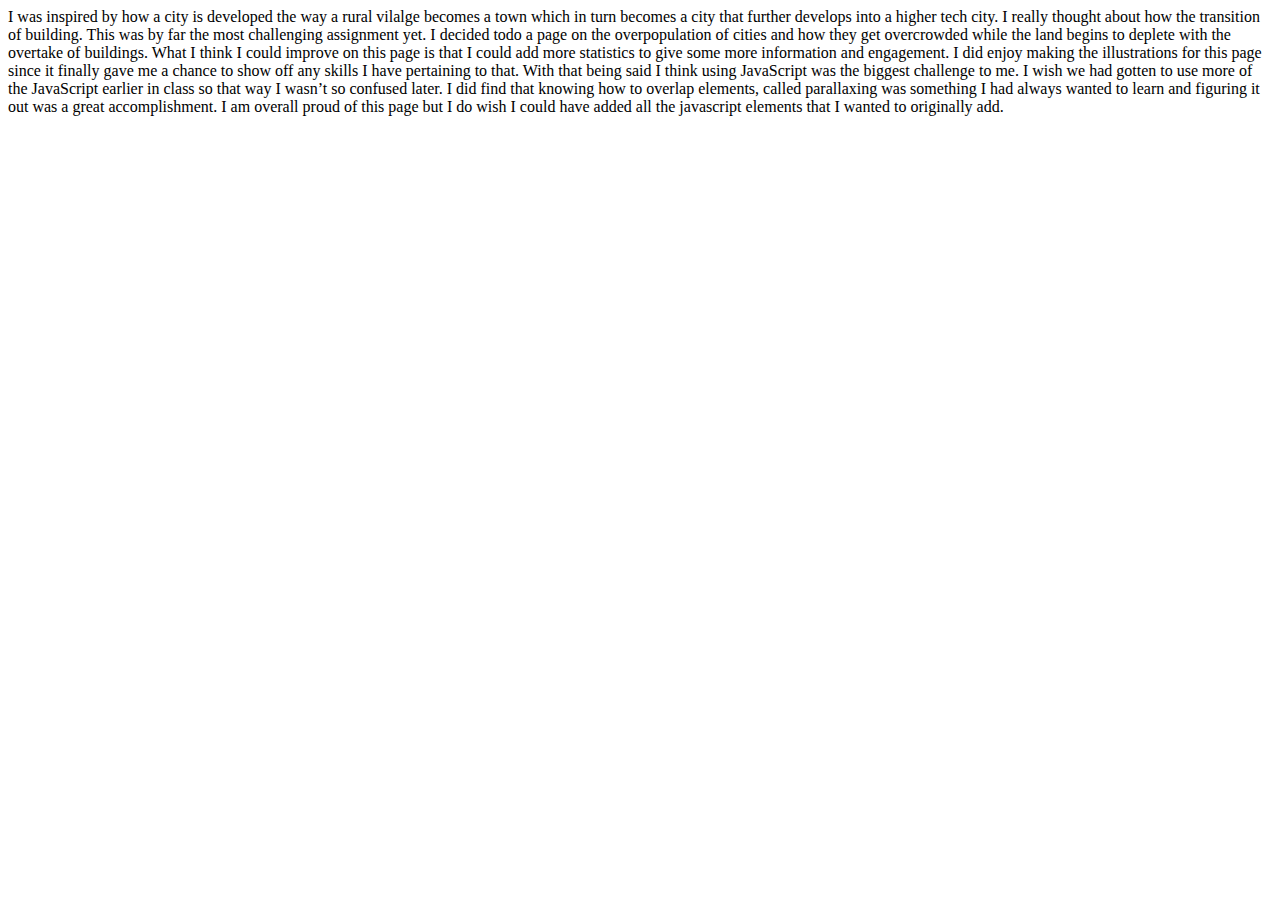
<file: aboutme.html>
<!DOCTYPE html>
<html>
  <head>
    <meta charset="utf-8">
    <title>About Me!</title>
  </head>
  <body>

    <div class="about">
      I was inspired by how a city is developed the way a rural vilalge becomes a town which in turn becomes a city that further develops into a higher tech city. I really thought about how the transition of building. This was by far the most challenging assignment yet. I decided todo a page on the overpopulation of cities and how they get overcrowded while the land begins to deplete with the overtake of buildings. What I think I could improve on this page is that I could add more statistics to give some more information and engagement. I did enjoy making the illustrations for this page since it finally gave me a chance to show off any skills I have pertaining to that. With that being said I think using JavaScript was the biggest challenge to me. I wish we had gotten to use more of the JavaScript earlier in class so that way I wasn’t so confused later. I did find that knowing how to overlap elements, called parallaxing was something I had always wanted to learn and figuring it out was a great accomplishment. I am overall proud of this page but I do wish I could have added all the javascript elements that I wanted to originally add. 
    </div>
    
  </body>
</html>
</file>
